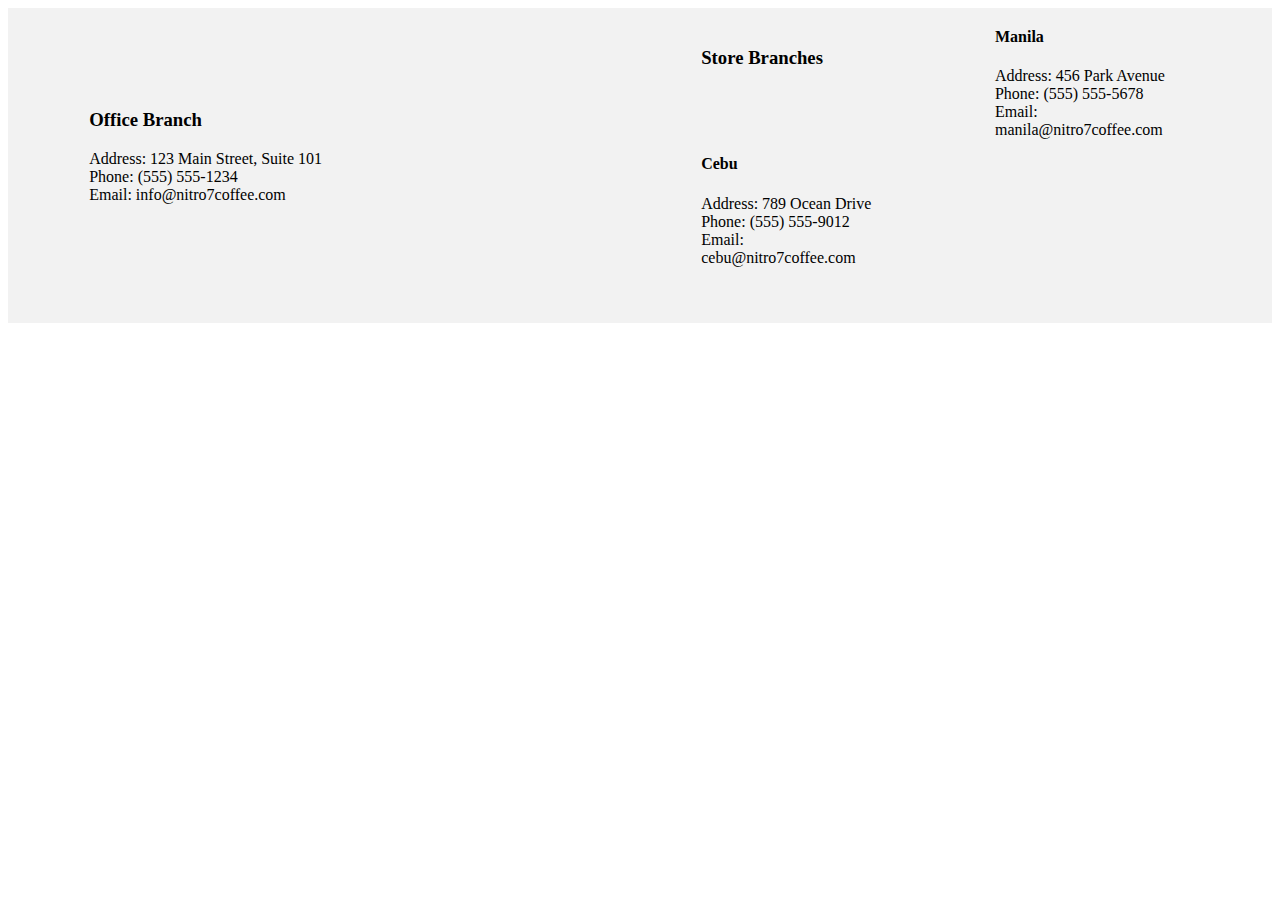
<file: HTML.HTML>
<!DOCTYPE html>
<html>
<head>
	<title>Nitro7 Coffee & Tea - Contact Us</title>
	<style>
	
.contact-container {
  display: flex;
  flex-wrap: wrap;
  justify-content: space-around;
  align-items: center;
  padding: 20px;
  background-color: #f2f2f2;
}

.office-branch, .store-branches {
  width: 40%;
  margin-bottom: 20px;
}

.office-branch ul, .store-branch ul {
  list-style: none;
  padding: 0;
}

.store-branches {
  display: flex;
  flex-wrap: wrap;
  justify-content: space-between;
}

.store-branch {
  width: 40%;
}

.store-branch h4 {
  margin-top: 0;
}
	</style>
</head>

<body>
<div class="contact-container">
  <div class="office-branch">
    <h3>Office Branch</h3>
    <ul>
      <li>Address: 123 Main Street, Suite 101</li>
      <li>Phone: (555) 555-1234</li>
      <li>Email: info@nitro7coffee.com</li>
    </ul>
  </div>
  
  <div class="store-branches">
    <h3>Store Branches</h3>
    <div class="store-branch">
      <h4>Manila</h4>
      <ul>
        <li>Address: 456 Park Avenue</li>
        <li>Phone: (555) 555-5678</li>
        <li>Email: manila@nitro7coffee.com</li>
      </ul>
    </div>
    <div class="store-branch">
      <h4>Cebu</h4>
      <ul>
        <li>Address: 789 Ocean Drive</li>
        <li>Phone: (555) 555-9012</li>
        <li>Email: cebu@nitro7coffee.com</li>
      </ul>
    </div>
  </div>
</div>
</body>
</html>
</file>
